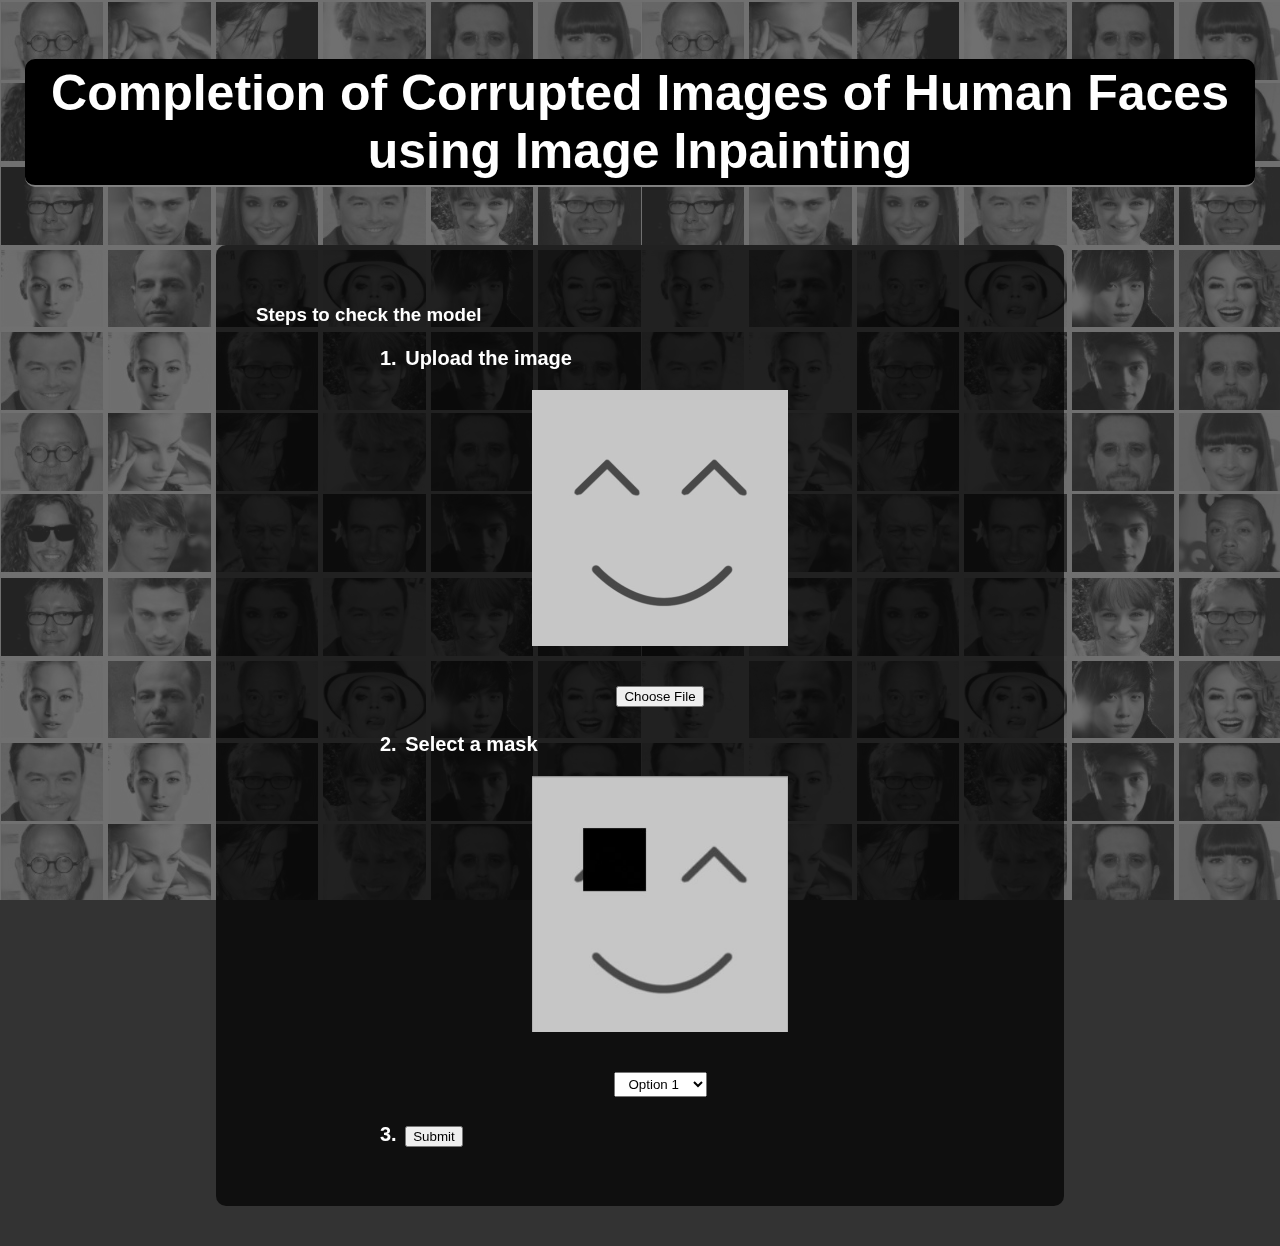
<file: Webapp/templates/index.html>
<!DOCTYPE html>
<html lang="en">

<head>
    <meta charset="UTF-8">
    <meta http-equiv="X-UA-Compatible" content="IE=edge">
    <meta name="viewport" content="width=device-width, initial-scale=1.0">
    <link rel="icon" type="image/png" href="../static/Mask/original.png" />
    <link href="https://cdn.jsdelivr.net/npm/bootstrap@5.0.0/dist/css/bootstrap.min.css" rel="stylesheet"
        integrity="sha384-wEmeIV1mKuiNpC+IOBjI7aAzPcEZeedi5yW5f2yOq55WWLwNGmvvx4Um1vskeMj0" crossorigin="anonymous">
    <!-- Font Awesome -->
    <link href="https://cdnjs.cloudflare.com/ajax/libs/font-awesome/5.15.1/css/all.min.css" rel="stylesheet" />
    <link rel="stylesheet" href="../static/style.css">
    <title>Image Inpainting</title>
</head>

<body>
    <div class="bg"></div>
    <div class="title">
        <h1>Completion of Corrupted Images of Human Faces using Image Inpainting</h1>
    </div>
    <div class="steps">
        <form action="http://localhost:5000/result" method="POST" enctype="multipart/form-data">

            <h3>Steps to check the model</h3>
            <ul class="sul">
                <li class="sli">Upload the image
                    <div class="row ">
                        <!--Grid column-->
                        <div class="col-md-6 forum-image">  
                            <img id="show-input-image" src="../static/Mask/original.png"
                            class=" z-depth-1-half avatar-pic" alt="example placeholder avatar">
                        </div>
                        <div class="col-md-6 forum-image">
                            <input type="file" id="input-img" name="input-img" accept="image/*" style="display: none;"  required>
                            <button id='btn-upload' class="btn btn-warning">Choose File</button>
                        </div>

                    </div>
                </li>
                <li class="sli">Select a mask
                    <div class="row ">
                        <!--Grid column-->
                        <div class="col-md-6 forum-mask">
                            <img id="show-masked-image" src="../static/Mask/mask1.jpg"
                                class=" z-depth-1-half avatar-pic" alt="example placeholder avatar">
                        </div>
                        <div class="col-md-6 forum-mask">
                            <!-- <span>Select a mask</span> -->
                            <select name="masks" id="masks" class="btn btn-warning">
                                <option value="1">Option 1</option>
                                <option value="2">Option 2</option>
                                <option value="3">Option 3</option>
                                <option value="4">Option 4</option>
                            </select>
                        </div>
                    </div>
                </li>
                <li class="sli">
                    <div class="row ">
                        <!--Grid column-->
                        <div class="col-md-6 forum">
                            <!-- <span>Click on Go!</span> -->
                            <button type="submit" class="btn btn-warning" aria-haspopup="true" aria-expanded="false">
                                Submit
                            </button>
                        </div>
                    </div>
                </li>
            </ul>
        </form>
    </div>

    <!-- SCRIPTS -->
    <script src="https://code.jquery.com/jquery-3.2.1.slim.min.js"
        integrity="sha384-KJ3o2DKtIkvYIK3UENzmM7KCkRr/rE9/Qpg6aAZGJwFDMVNA/GpGFF93hXpG5KkN"
        crossorigin="anonymous"></script>
    <script src="https://cdnjs.cloudflare.com/ajax/libs/popper.js/1.12.9/umd/popper.min.js"
        integrity="sha384-ApNbgh9B+Y1QKtv3Rn7W3mgPxhU9K/ScQsAP7hUibX39j7fakFPskvXusvfa0b4Q"
        crossorigin="anonymous"></script>
    <script src="https://maxcdn.bootstrapcdn.com/bootstrap/4.0.0/js/bootstrap.min.js"
        integrity="sha384-JZR6Spejh4U02d8jOt6vLEHfe/JQGiRRSQQxSfFWpi1MquVdAyjUar5+76PVCmYl"
        crossorigin="anonymous"></script>

    <script src="../static/main.js"></script>
</body>

</html>
</file>
<file: Webapp/static/style.css>
html{
    left: 0;
    top: 0;
    margin: 0;
    padding: 0;
}

body{
    left: 0;
    top: 0;
    width: 100%;
    margin: 0;
    padding: 0;
    /* background-image: linear-gradient(to bottom,#d1eafb, #fff,#d1eafb);  */
    /* background: #d1eafb; */
    /* background-image: ; */
    background-color: rgba(0, 0, 0, 0.8);
    font-family:Arial, Helvetica, sans-serif;
}

.bg{
    position: fixed;
    top: 0;
    left: 0%;
    width: 100%;
    height: 100%;
    z-index: -10;
    opacity: 0.3;
    background-image: url("./Mask/bg2.jpeg");

}

.bg>img{
    height: 100%;
}

.title{
    /* border: 2px solid red; */
    text-align: center;
    font-size: 25px;
    padding: 25px;
    
}

.title>h1{
    padding: 5px;
    border-bottom: 2px solid grey;
    background-color: black;
    border-radius: 10px;
    color: white;
}

.steps{
    width: 60%;
    margin: auto;
    /* margin: 40px 0; */
    /* padding-left: 200px; */
    margin-bottom: 40px;
    color: white;
    font-weight: 600;
    background-color: rgba(0, 0, 0, 0.7);
    padding: 40px;
    border-radius: 10px;
}
.sul{
    list-style: decimal;
}

.sli{
    /* font-weight: 600; */
    padding: 3px;
    width: 70%;
    margin: auto;
    font-size: 20px;
    /* display: flex; */
}

.sub{
    width: 70%;
    margin: auto;
}

.avatar-pic {
    width: 256px;
    height: 256px;
}

.row{
    width: 100%;
    display: inline-block;
}

.forum-image{
    display: flex;
    justify-content:space-evenly;
    /* flex-direction: column; */
    align-items:center;
    padding: 20px;
    margin: auto;
}


.forum-mask{
    display: flex;
    justify-content:space-evenly;
    /* flex-direction: column; */
    align-items:center;
    padding: 20px;
    margin: auto;
}

select{
    padding: 3px 10px;
}

/* RESULT */

.photo{
    width: fit-content;
    display: flex;
    flex-direction: column;
    justify-content: center;
    align-items: center;
    border: 2px solid black;
    border-radius: 5px;
    /* background-color: rgb(158, 155, 155); */
}

.photo>h3{
    margin: 10px 0 0 0;
}
.content{
    width: 100%;
}

.btn-group{
    display: block;
    width: 90%;
    margin: 100px auto 80px auto;
}
.gallery{
    /* border: 2px solid black; */
    display: flex;
    width: 70%;
    margin: auto;
    flex-direction: row;
    justify-content: space-evenly;
    align-items: center;
    color: white;
    font-weight: 600;
    background-color: rgba(0, 0, 0, 0.7);
    padding: 20px;

}
</file>
